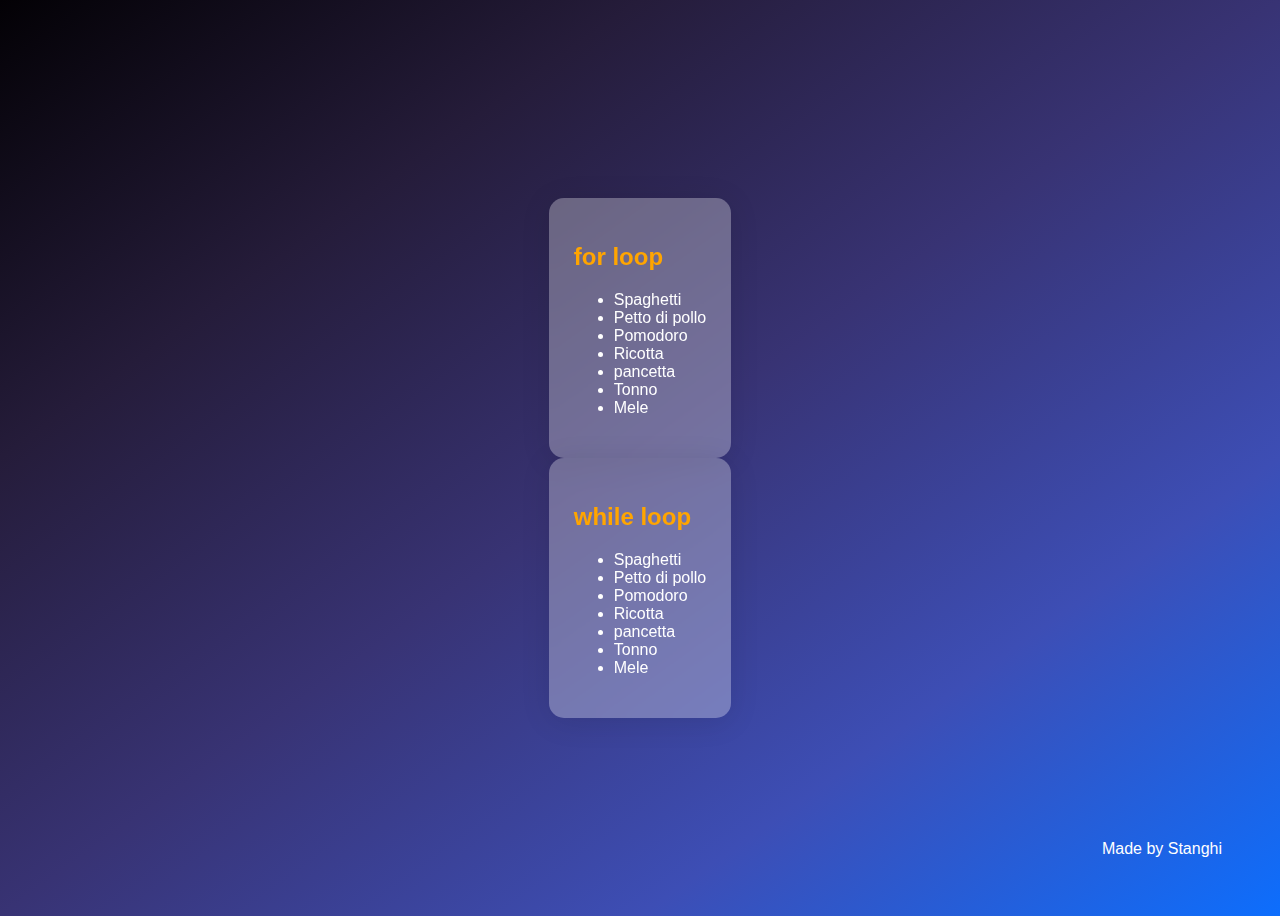
<file: index.html>
<!DOCTYPE html>
<html lang="en">
    <head>
        <meta charset="UTF-8">
        <meta http-equiv="X-UA-Compatible" content="IE=edge">
        <meta name="viewport" content="width=device-width, initial-scale=1.0">

        <!-- CDN Font Awesome -->
        <link rel="stylesheet" href="https://cdnjs.cloudflare.com/ajax/libs/font-awesome/6.2.0/css/all.min.css" integrity="sha512-xh6O/CkQoPOWDdYTDqeRdPCVd1SpvCA9XXcUnZS2FmJNp1coAFzvtCN9BmamE+4aHK8yyUHUSCcJHgXloTyT2A==" crossorigin="anonymous" referrerpolicy="no-referrer" />
        
        <!-- CDN Bootstrap -->
        <link href="https://cdn.jsdelivr.net/npm/bootstrap@5.2.2/dist/css/bootstrap.min.css" rel="stylesheet" integrity="sha384-Zenh87qX5JnK2Jl0vWa8Ck2rdkQ2Bzep5IDxbcnCeuOxjzrPF/et3URy9Bv1WTRi" crossorigin="anonymous">
        <script src="https://cdn.jsdelivr.net/npm/bootstrap@5.2.2/dist/js/bootstrap.bundle.min.js" integrity="sha384-OERcA2EqjJCMA+/3y+gxIOqMEjwtxJY7qPCqsdltbNJuaOe923+mo//f6V8Qbsw3" crossorigin="anonymous"></script>

        <link rel="stylesheet" href="assets/css/style.css">
        <title>Lista spesa</title>
    </head>
    <body>

        <main>
            <div class="ms-container">

                <div class="d-flex">
                    <div id="for" class="ms-card me-5">
                        <h2 class="fw-bold">for loop</h2>
                        <ul class="for-list m-0 p-0"></ul>
                    </div>
                    <div id="while" class="ms-card">
                        <h2 class="fw-bold">while loop</h2>
                        <ul class="while-list m-0 p-0"></ul>
                    </div>
                </div>

                <div class="author">
                    <a href="https://github.com/Stanghi">Made by Stanghi
                        <i class="fa-brands fa-github"></i>
                    </a>
                </div>
            </div>
        </main>

        <script src="assets/js/script.js"></script>
    </body>
</html>
</file>
<file: assets/css/style.css>
/* ----------------GENERAL---------------- */
body{
    font-family: Arial, Helvetica, sans-serif;
    background-image: linear-gradient(to left top, #0d6efd, #3d4eb5, #383374, #251c3a, #030105);
}

/* ----------------UTILITY---------------- */
.debug{
    background-color: rgba(255, 0, 0, .25);
    border: 1px solid black;
}
/* ---------------COMPONENTS--------------- */
.ms-container{
    position: relative;
    display: flex;
    justify-content: center;
    align-items: center;
    flex-direction: column;
    height: 100vh;
    color: white;
}

.ms-card{
    padding: 25px;
    background: rgba(255, 255, 255, 0.30);
    border-radius: 15px;
    box-shadow: 0 4px 30px rgba(0, 0, 0, 0.1);
    backdrop-filter: blur(5px);
    -webkit-backdrop-filter: blur(15px);
}

h2{
    color: orange;
}

/* ------------------MAIN------------------ */
.author{
    display: flex;
    position: absolute;
    bottom: 50px;
    right: 50px;
}

.author a{
    text-decoration: none;
    color: white;
}
</file>
